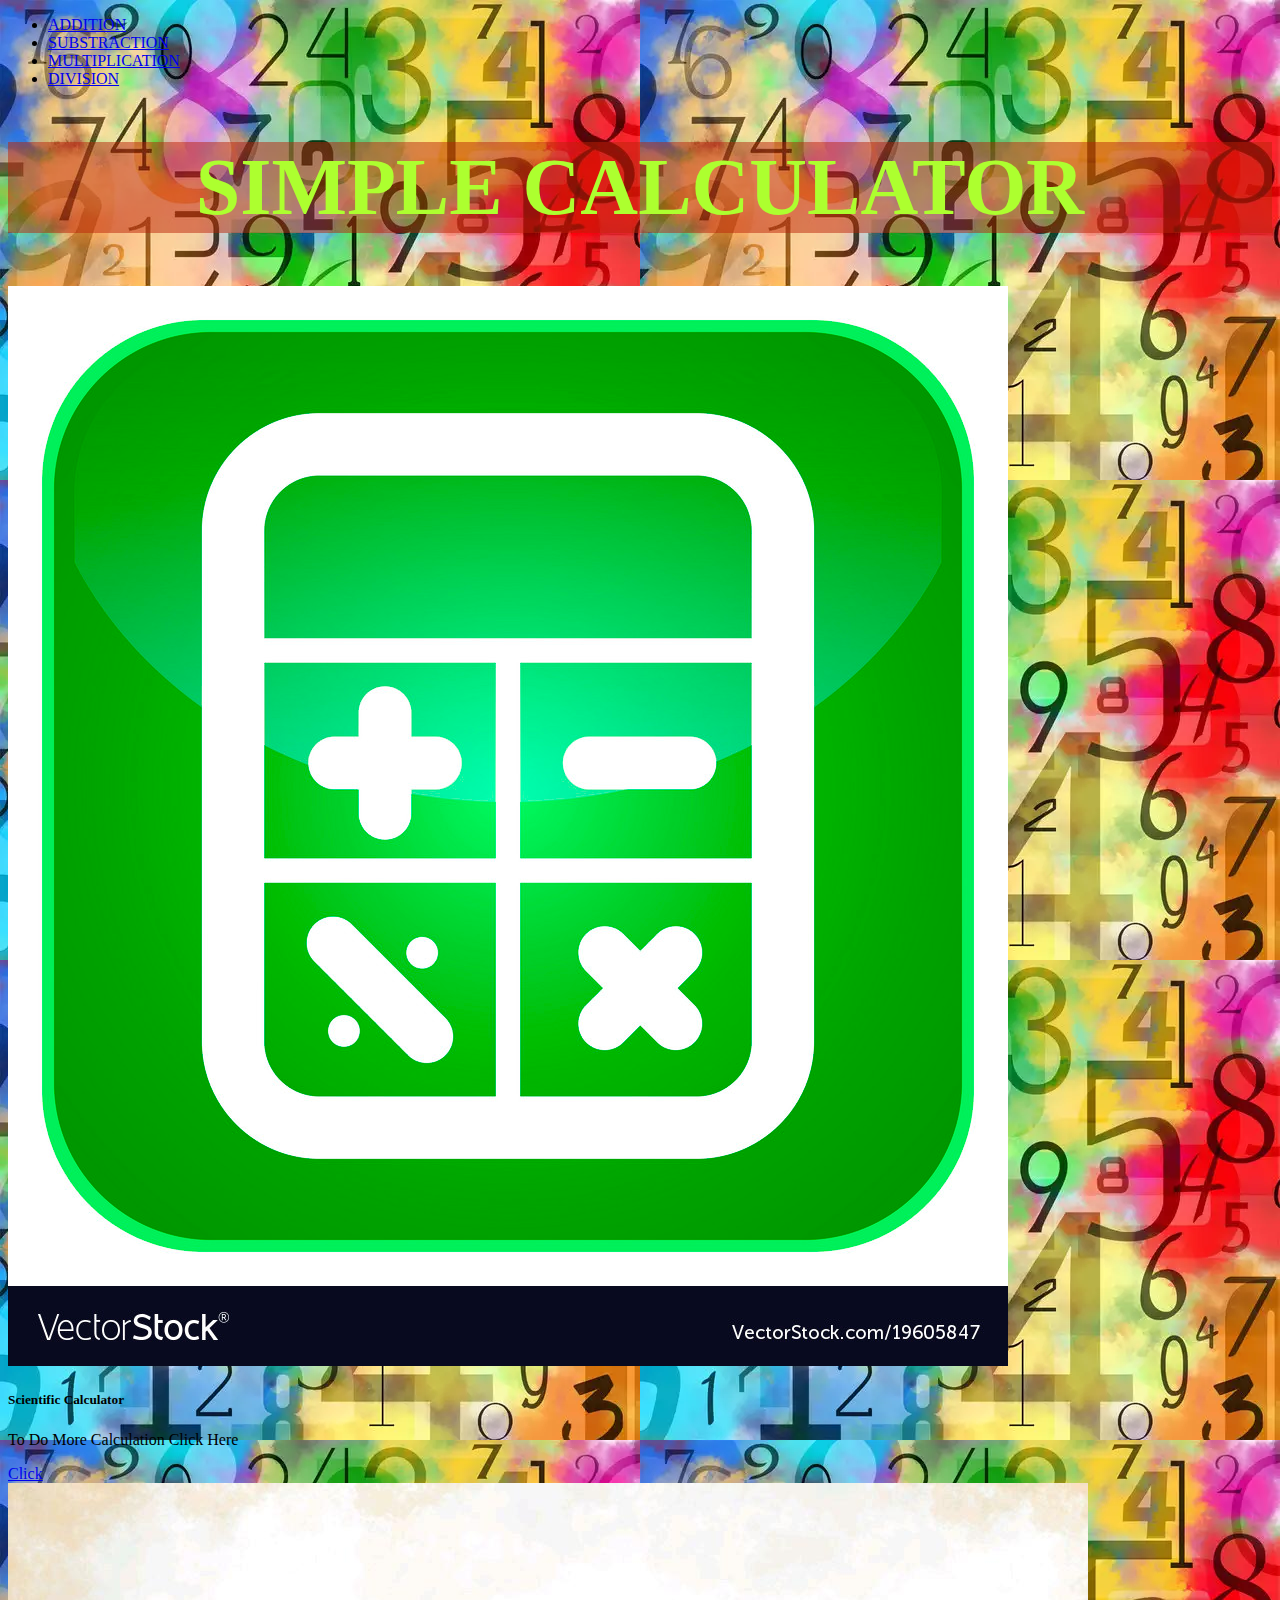
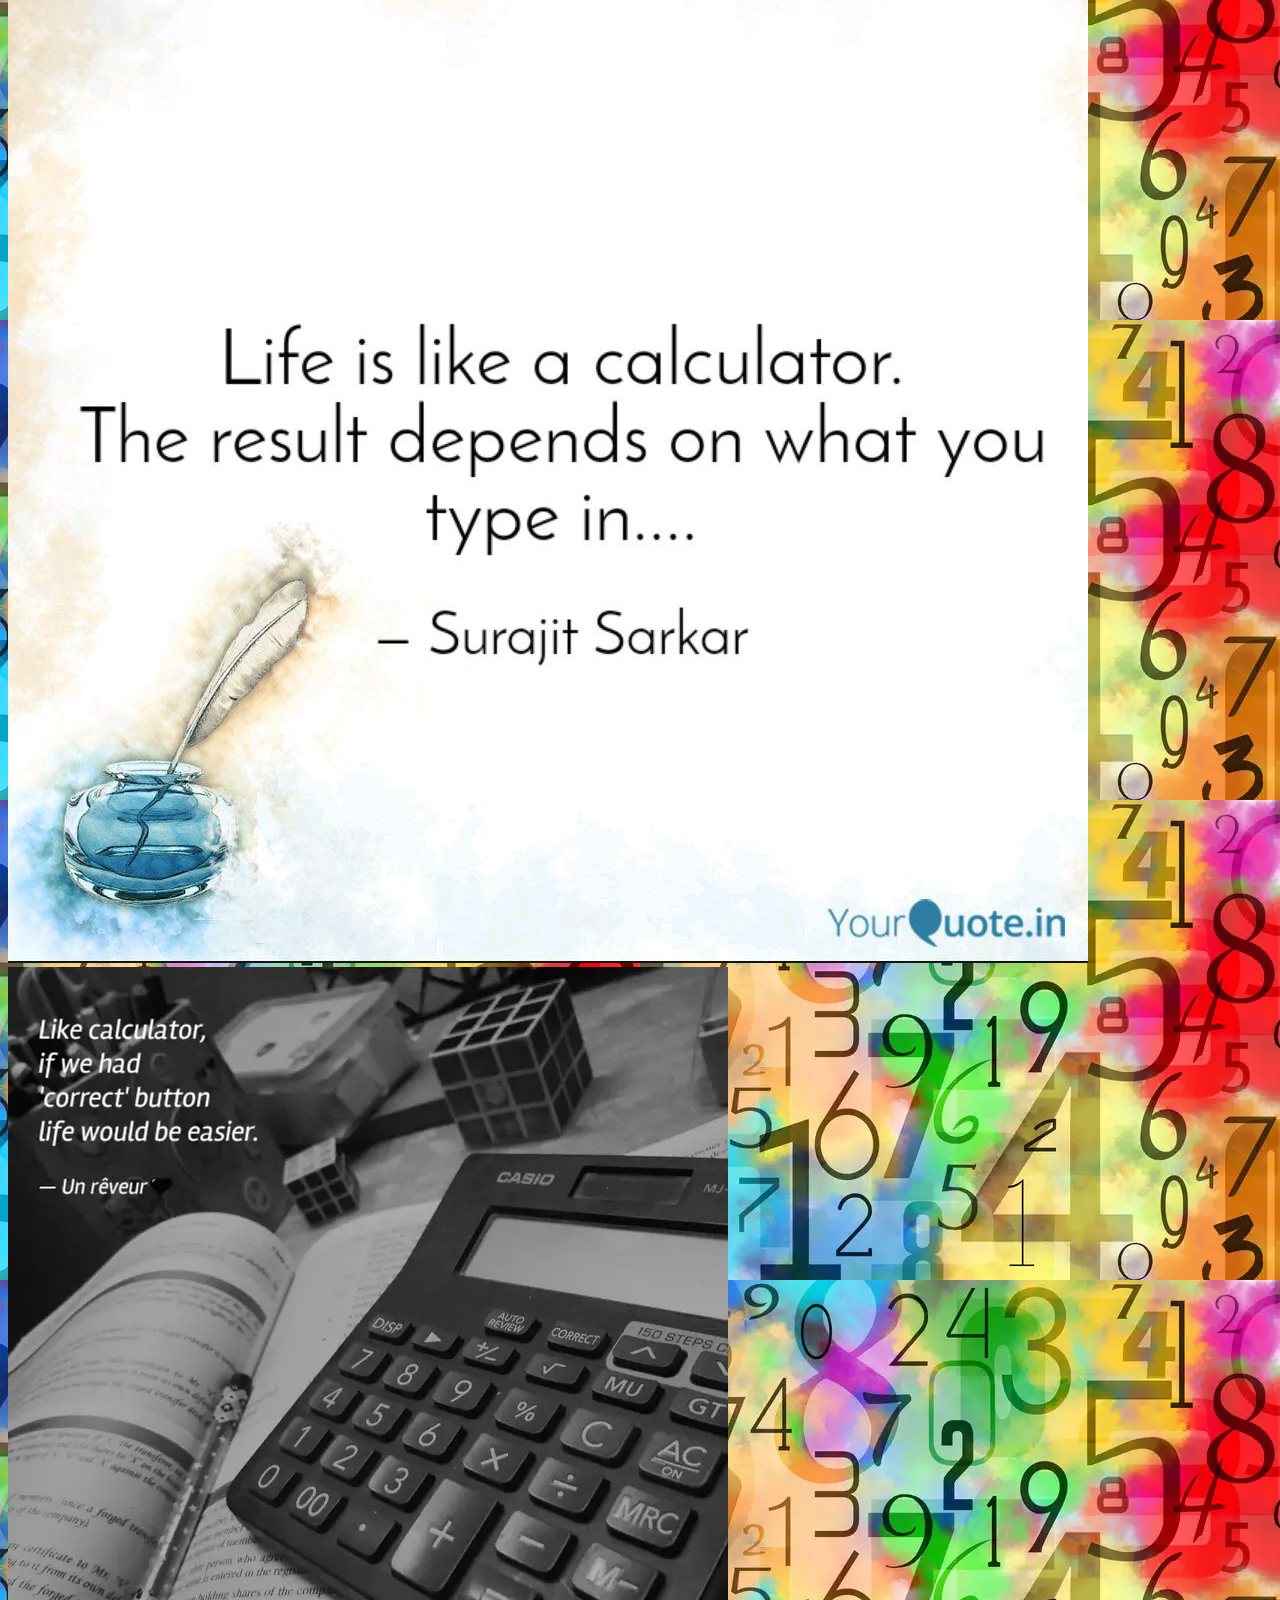
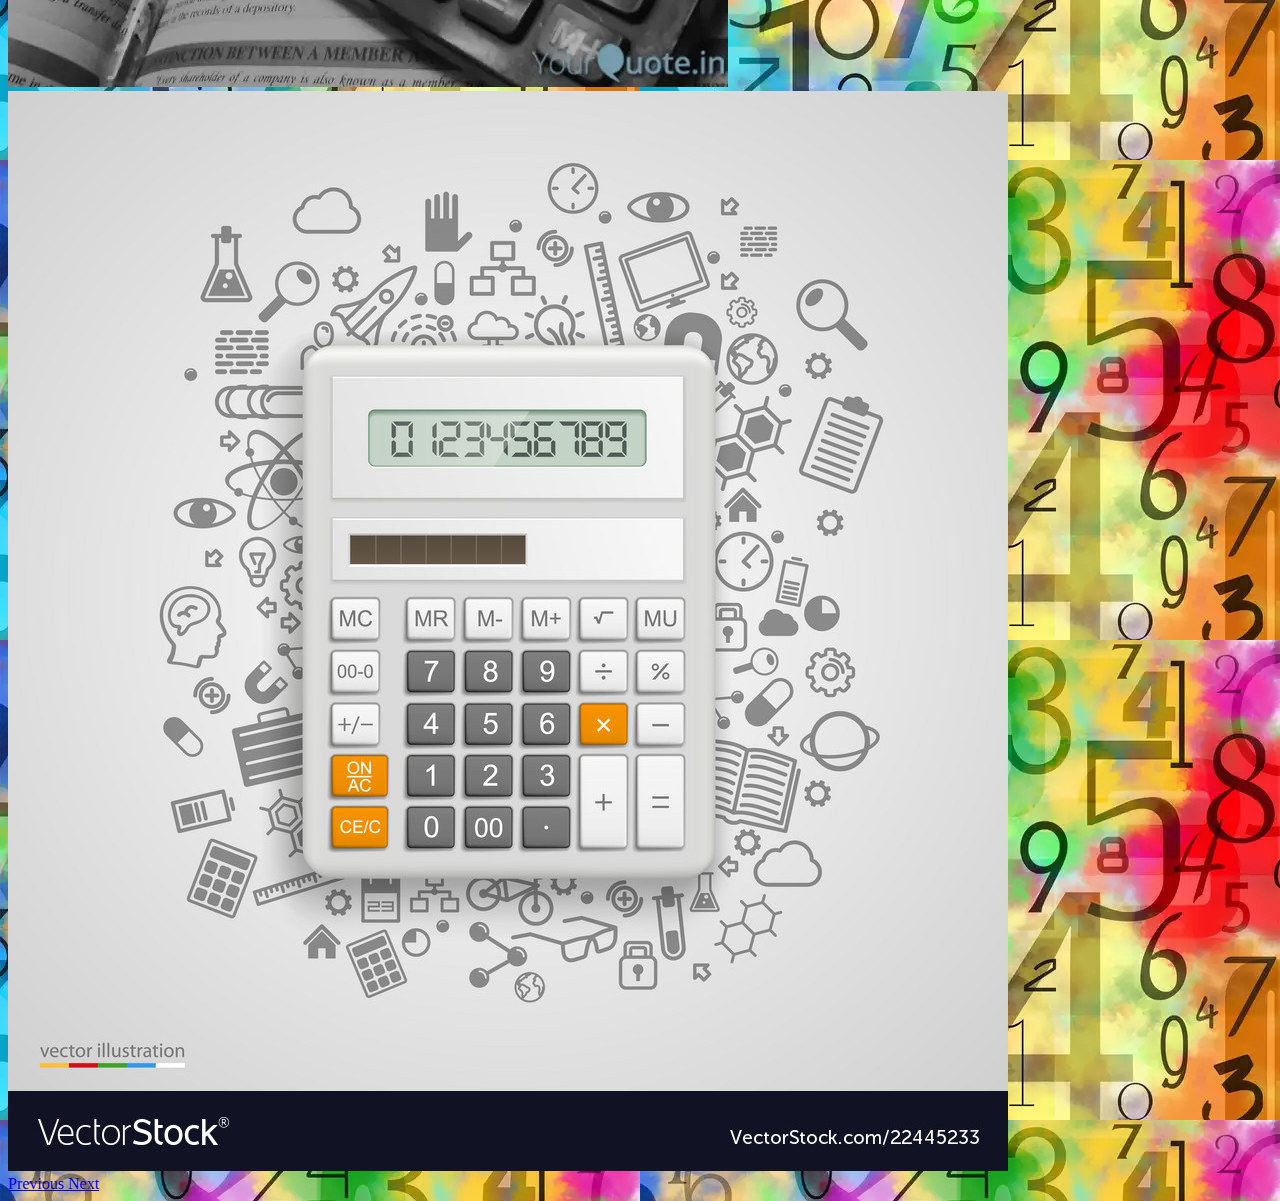
<file: index.html>
<!DOCTYPE html>
<html lang="en">
<head>
    <meta charset="UTF-8">
    <meta name="viewport" content="width=device-width, initial-scale=1.0">
    <title>simple calculator</title>
    <link rel="stylesheet" href="https://cdn.jsdelivr.net/npm/bootstrap@4.5.3/dist/css/bootstrap.min.css" integrity="sha384-TX8t27EcRE3e/ihU7zmQxVncDAy5uIKz4rEkgIXeMed4M0jlfIDPvg6uqKI2xXr2" crossorigin="anonymous">
    <link rel="stylesheet" href="css/style.css">
</head>
<body class="bgcolor">
    <nav class="navbar navbar-expand-sm bg-warning navbar-light">
        <ul class="navbar-nav">
          <li class="nav-item active">
            <a class="nav-link" href="add.html">ADDITION</a>
          </li>
          <li class="nav-item">
            <a class="nav-link" href="sub.html">SUBSTRACTION</a>
          </li>
          <li class="nav-item">
            <a class="nav-link" href="mul.html">MULTIPLICATION</a>
          </li>
          <li class="nav-item">
            <a class="nav-link " href="div.html">DIVISION</a>
          </li>
        </ul>
      </nav>
    <center><h1 class="hcolor" style="background-color:rgba(185, 34, 8, 0.5);">SIMPLE CALCULATOR</h1></center>
    <div class="card" style="width: 18rem;">
        <img src="img/calculator-app-icon-vector-19605847.jpg" class="card-img-top" alt="...">
        <div class="card-body">
          <h5 class="card-title">Scientific Calculator</h5>
          <p class="card-text">To Do More Calculation Click Here</p>
          <a href="#" class="btn btn-primary">Click</a>
        </div>
      </div>
      <div id="carouselExampleControls" class="carousel slide" data-ride="carousel">
        <div class="carousel-inner">
          <div class="carousel-item active">
            <img src="img/img1.jpg" class="d-block w-50" alt="...">
          </div>
          <div class="carousel-item">
            <img src="img/img2.webp" class="d-block w-50" alt="...">
          </div>
          <div class="carousel-item">
            <img src="img/img3.jpg" class="d-block w-50" alt="...">
          </div>
        </div>
        <a class="carousel-control-prev" href="#carouselExampleControls" role="button" data-slide="prev">
          <span class="carousel-control-prev-icon" aria-hidden="true"></span>
          <span class="sr-only">Previous</span>
        </a>
        <a class="carousel-control-next" href="#carouselExampleControls" role="button" data-slide="next">
          <span class="carousel-control-next-icon" aria-hidden="true"></span>
          <span class="sr-only">Next</span>
        </a>
      </div>
      <script src="https://code.jquery.com/jquery-3.5.1.slim.min.js" integrity="sha384-DfXdz2htPH0lsSSs5nCTpuj/zy4C+OGpamoFVy38MVBnE+IbbVYUew+OrCXaRkfj" crossorigin="anonymous"></script>
<script src="https://cdn.jsdelivr.net/npm/bootstrap@4.5.3/dist/js/bootstrap.bundle.min.js" integrity="sha384-ho+j7jyWK8fNQe+A12Hb8AhRq26LrZ/JpcUGGOn+Y7RsweNrtN/tE3MoK7ZeZDyx" crossorigin="anonymous"></script>
</body>
</html>
</file>
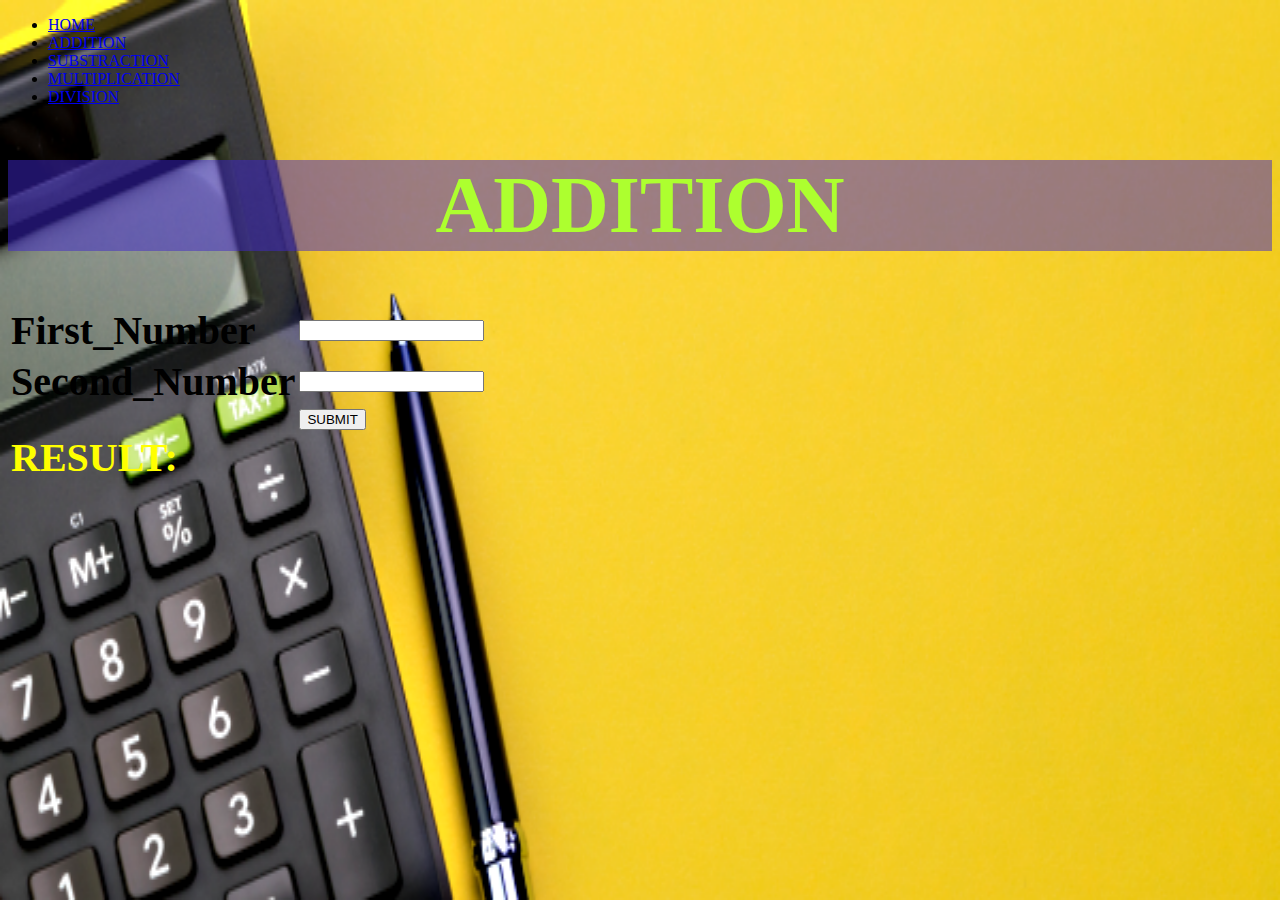
<file: add.html>
<!DOCTYPE html>
<html lang="en">
<head>
    <meta charset="UTF-8">
    <meta name="viewport" content="width=device-width, initial-scale=1.0">
    <title>add</title>
    <link rel="stylesheet" href="https://cdn.jsdelivr.net/npm/bootstrap@4.5.3/dist/css/bootstrap.min.css" integrity="sha384-TX8t27EcRE3e/ihU7zmQxVncDAy5uIKz4rEkgIXeMed4M0jlfIDPvg6uqKI2xXr2" crossorigin="anonymous">
    <link rel="stylesheet" href="css/style.css">
</head>
<body class="addcolor">
    <nav class="navbar navbar-expand-sm bg-warning navbar-light">
        <ul class="navbar-nav">
            <li class="nav-item">
                <a class="nav-link" href="index.html">HOME</a>
              </li>
          <li class="nav-item active">
            <a class="nav-link" href="add.html">ADDITION</a>
          </li>
          <li class="nav-item">
            <a class="nav-link" href="sub.html">SUBSTRACTION</a>
          </li>
          <li class="nav-item">
            <a class="nav-link" href="mul.html">MULTIPLICATION</a>
          </li>
          <li class="nav-item">
            <a class="nav-link " href="div.html">DIVISION</a>
          </li>
        </ul>
      </nav>
    <center><h1 class="hcolor" style="background-color:rgba(62, 37, 204, 0.5);">ADDITION</h1></center>
    <div class="container">
        <div class="row">
            <div class="col">
    <table class="table">
        <tr>
            <td class="addhcolor">First_Number</td>
            <td><input type="text" class="form-control" id="afnumber"></td>
        </tr>
        <tr>
            <td class="addhcolor">Second_Number</td>
            <td><input type="text" class="form-control" id="asnumber"></td>
        </tr>
        <tr>
            <td></td>
            <td><button onclick="zxc()" class="btn btn-outline-info">SUBMIT</button></td>
        </tr>
        <tr>
            <td class="hacolor">RESULT:</td>
            <td><p id="result" class="addhcolor"></p></td>
        </tr>
    </table>
</div>
</div>
</div>
<script>
    function zxc(){
       var afnumber=document.getElementById("afnumber").value
       var asnumber=document.getElementById("asnumber").value
       var result=parseInt(afnumber)+parseInt(asnumber);
       document.getElementById("result").innerHTML=result;
       console.log(result)
    }
</script>
</body>
</html>
</file>
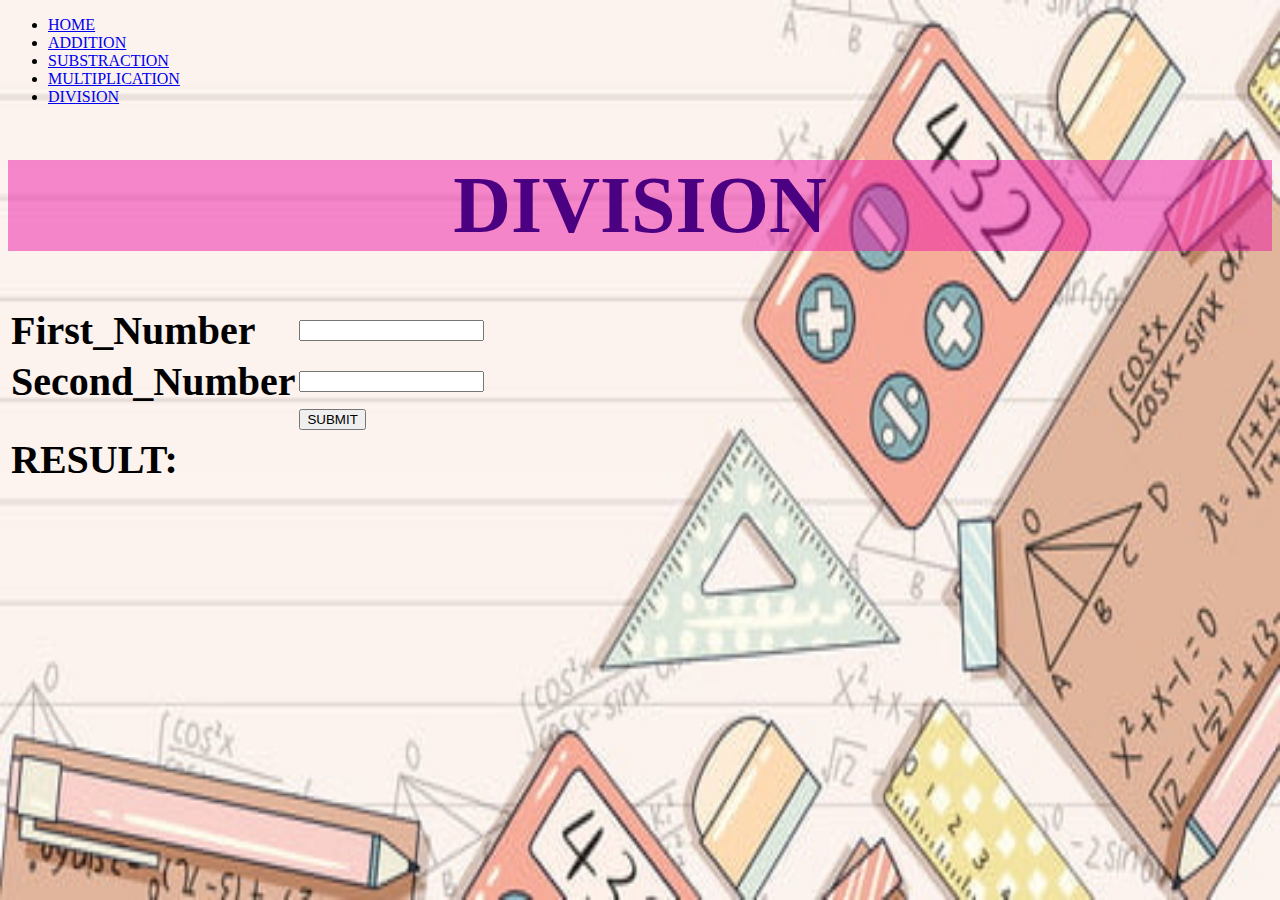
<file: div.html>
<!DOCTYPE html>
<html lang="en">
<head>
    <meta charset="UTF-8">
    <meta name="viewport" content="width=device-width, initial-scale=1.0">
    <title>Division</title>
    <link rel="stylesheet" href="https://cdn.jsdelivr.net/npm/bootstrap@4.5.3/dist/css/bootstrap.min.css" integrity="sha384-TX8t27EcRE3e/ihU7zmQxVncDAy5uIKz4rEkgIXeMed4M0jlfIDPvg6uqKI2xXr2" crossorigin="anonymous">
    <link rel="stylesheet" href="css/style.css">
</head>
<body class="divcolor">
    <nav class="navbar navbar-expand-sm bg-warning navbar-light">
        <ul class="navbar-nav">
            <li class="nav-item">
                <a class="nav-link" href="index.html">HOME</a>
              </li>
          <li class="nav-item active">
            <a class="nav-link" href="add.html">ADDITION</a>
          </li>
          <li class="nav-item">
            <a class="nav-link" href="sub.html">SUBSTRACTION</a>
          </li>
          <li class="nav-item">
            <a class="nav-link" href="mul.html">MULTIPLICATION</a>
          </li>
          <li class="nav-item">
            <a class="nav-link " href="div.html">DIVISION</a>
          </li>
        </ul>
      </nav>
      <center><h1 class="dcolor" style="background-color:rgba(235, 23, 164, 0.5);">DIVISION</h1></center>
      <div class="container">
          <div class="row">
              <div class="col">
      <table class="table">
          <tr>
              <td class="addhcolor">First_Number</td>
              <td><input type="text" class="form-control" id="dfnumber"></td>
          </tr>
          <tr>
              <td class="addhcolor">Second_Number</td>
              <td><input type="text" class="form-control" id="dsnumber"></td>
          </tr>
          <tr>
              <td></td>
              <td><button onclick="zyx()" class="btn btn-outline-primary">SUBMIT</button></td>
          </tr>
          <tr>
              <td class="addhcolor">RESULT:</td>
              <td><p id="resul" class="dicolor"></p></td>
          </tr>
      </table>
    </div>
</div>
</div>
<script>
    function zyx(){
        var dfnumber=document.getElementById("dfnumber").value
        var dsnumber=document.getElementById("dsnumber").value
        var result=parseInt(dfnumber)/parseInt(dsnumber);
        document.getElementById("resul").innerHTML=result;
        console.log(result)
    }
</script>
</body>
</html>
</file>
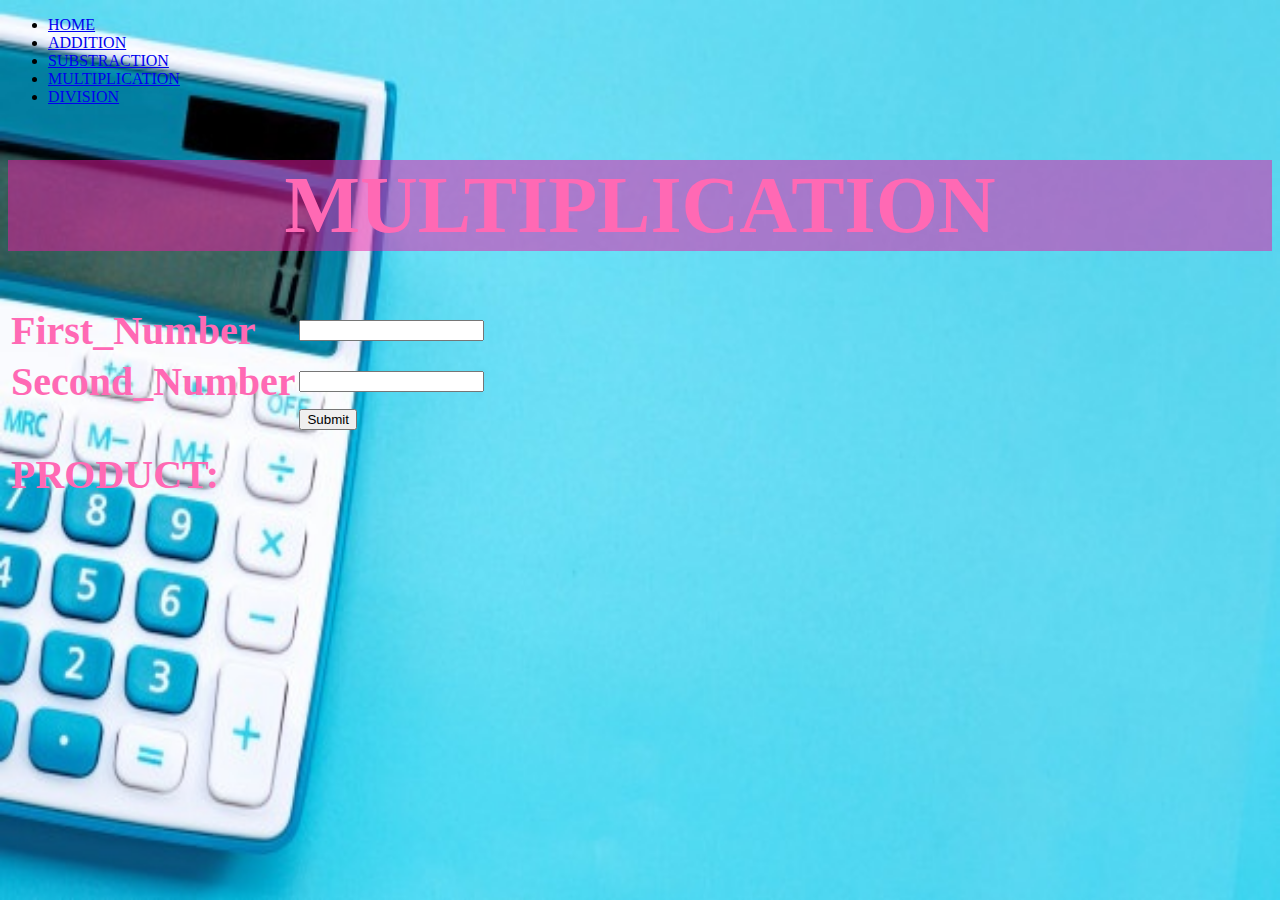
<file: mul.html>
<!DOCTYPE html>
<html lang="en">
<head>
    <meta charset="UTF-8">
    <meta name="viewport" content="width=device-width, initial-scale=1.0">
    <title>multiplication</title>
    <link rel="stylesheet" href="https://cdn.jsdelivr.net/npm/bootstrap@4.5.3/dist/css/bootstrap.min.css" integrity="sha384-TX8t27EcRE3e/ihU7zmQxVncDAy5uIKz4rEkgIXeMed4M0jlfIDPvg6uqKI2xXr2" crossorigin="anonymous">
    <link rel="stylesheet" href="css/style.css">
</head>
<body class="mulcolor">
    <nav class="navbar navbar-expand-sm bg-warning navbar-light">
        <ul class="navbar-nav">
            <li class="nav-item">
                <a class="nav-link" href="index.html">HOME</a>
              </li>
          <li class="nav-item active">
            <a class="nav-link" href="add.html">ADDITION</a>
          </li>
          <li class="nav-item">
            <a class="nav-link" href="sub.html">SUBSTRACTION</a>
          </li>
          <li class="nav-item">
            <a class="nav-link" href="mul.html">MULTIPLICATION</a>
          </li>
          <li class="nav-item">
            <a class="nav-link " href="div.html">DIVISION</a>
          </li>
        </ul>
      </nav>
      <center><h1 class="multcolor" style="background-color:rgba(235, 23, 164, 0.5);">MULTIPLICATION</h1></center>
        <div class="container">
        <div class="row">
            <div class="col">
<table class="table">
   <tr>
       <td class="mcolor">First_Number</td>
       <td><input type="text" class="form-control" id="mfnumber"></td>
   </tr>
   <tr>
       <td class="mcolor">Second_Number</td>
       <td><input type="text" class="form-control" id="msnumber"></td>
   </tr>
   <tr>
       <td></td>
       <td><button onclick="xyz()" class="btn btn-outline-dark">Submit</button></td>
   </tr>
  <tr>
       <td class="mcolor">PRODUCT:</td>
       <td><p id="res" class="rcolor"></p></td>
   </tr>
</table>
</div>
</div>
</div>
<script>
    function xyz(){
        var mfnumber=document.getElementById("mfnumber").value
        var msnumber=document.getElementById("msnumber").value
        var result= parseInt(mfnumber)*parseInt(msnumber)
        document.getElementById("res").innerHTML=result
        console.log(result)
       
    }
</script>
</body>
</html>
</file>
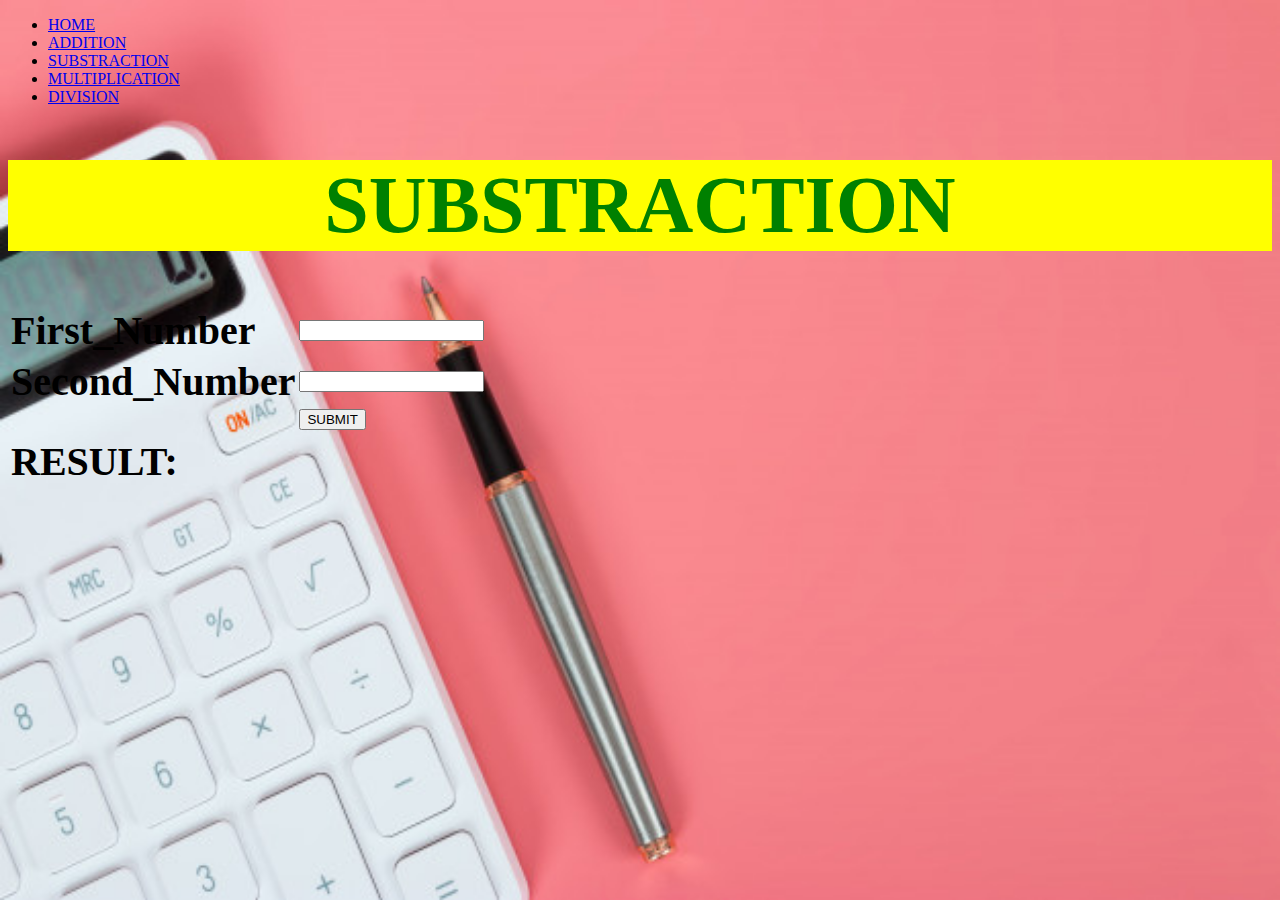
<file: sub.html>
<!DOCTYPE html>
<html lang="en">
<head>
    <meta charset="UTF-8">
    <meta name="viewport" content="width=device-width, initial-scale=1.0">
    <title>substraction</title>
    <link rel="stylesheet" href="https://cdn.jsdelivr.net/npm/bootstrap@4.5.3/dist/css/bootstrap.min.css" integrity="sha384-TX8t27EcRE3e/ihU7zmQxVncDAy5uIKz4rEkgIXeMed4M0jlfIDPvg6uqKI2xXr2" crossorigin="anonymous">
    <link rel="stylesheet" href="css/style.css">
</head>
<body class="subcolor">
    <nav class="navbar navbar-expand-sm bg-warning navbar-light">
        <ul class="navbar-nav">
            <li class="nav-item">
                <a class="nav-link" href="index.html">HOME</a>
              </li>
          <li class="nav-item active">
            <a class="nav-link" href="add.html">ADDITION</a>
          </li>
          <li class="nav-item">
            <a class="nav-link" href="sub.html">SUBSTRACTION</a>
          </li>
          <li class="nav-item">
            <a class="nav-link" href="mul.html">MULTIPLICATION</a>
          </li>
          <li class="nav-item">
            <a class="nav-link " href="div.html">DIVISION</a>
          </li>
        </ul>
      </nav>
    <center><h1 class="subclor" style="background-color:yellow;">SUBSTRACTION</h1></center>
    <div class="container">
        <div class="row">
            <div class="col">
    <table class="table">
        <tr>
            <td class="addhcolor">First_Number</td>
            <td><input type="text" class="form-control" id="fnumber"></td>
        </tr>
        <tr>
            <td class="addhcolor">Second_Number</td>
            <td><input type="text" class="form-control" id="snumber"></td>
        </tr>
        <tr>
            <td></td>
            <td><button onclick="clickme()" class="btn btn-outline-warning">SUBMIT</button></td>
        </tr>
        <tr>
            <td class="addhcolor">RESULT:</td>
            <td ><p class="sucolor" id="resu"></p></td>
        </tr>
    </table>
</div>
</div>
</div>
<script>
    function clickme(){
        var fnumber=document.getElementById("fnumber").value;
        var snumber=document.getElementById("snumber").value;
        var result= parseInt(fnumber)-parseInt(snumber);
        document.getElementById("resu").innerHTML=result;
        console.log(result)
    }
</script>
</body>
</html>
</file>
<file: css/style.css>
.bgcolor{
    background: url("../img/numbers-getty.webp");
}
.hcolor{
    font-size: 80px;
    font-weight: bolder;
    color: greenyellow;
}
.addcolor{
    background: url("../img/add\ new.png") no-repeat;
    background-attachment: fixed;
    background-size: 100% 100%;
}
.addhcolor{
    font-size: 40px;
    font-weight: bold;
}
.subcolor{
    background: url("../img/sub\ new.jpg") no-repeat;
    background-attachment: fixed;
    background-size: 100% 100%;
}
.subclor{
    font-size: 80px;
    font-weight: bolder;
    color: green;
}
.mulcolor{
    background: url("../img/mul\ new.jpg") no-repeat ;
    background-attachment: fixed;
    background-size: 100% 100%;
}
.multcolor{
    font-size: 80px;
    font-weight: bolder;
    color: hotpink;
}
.divcolor{
    background: url("../img/div.jpg") no-repeat;
    background-attachment: fixed;
    background-size: 100% 100%;
}
.rcolor{
    font-size: 80px;
    font-weight: bolder;
    color:rgba(235, 23, 164, 0.5);
}
.mcolor{
    font-size: 40px;
    font-weight: bolder;
    color: hotpink;
}
.sucolor{
    font-size: 55px;
    font-weight: bolder;
    color: green;
}
.dcolor{
    font-size: 80px;
    font-weight: bolder;
    color: indigo ;
}
.dicolor{
    font-size: 50px;
    font-weight: bold;
    color: indigo;
}
.hacolor{
    font-size: 40px;
    font-weight: bolder;
    color: yellow;
}
</file>
